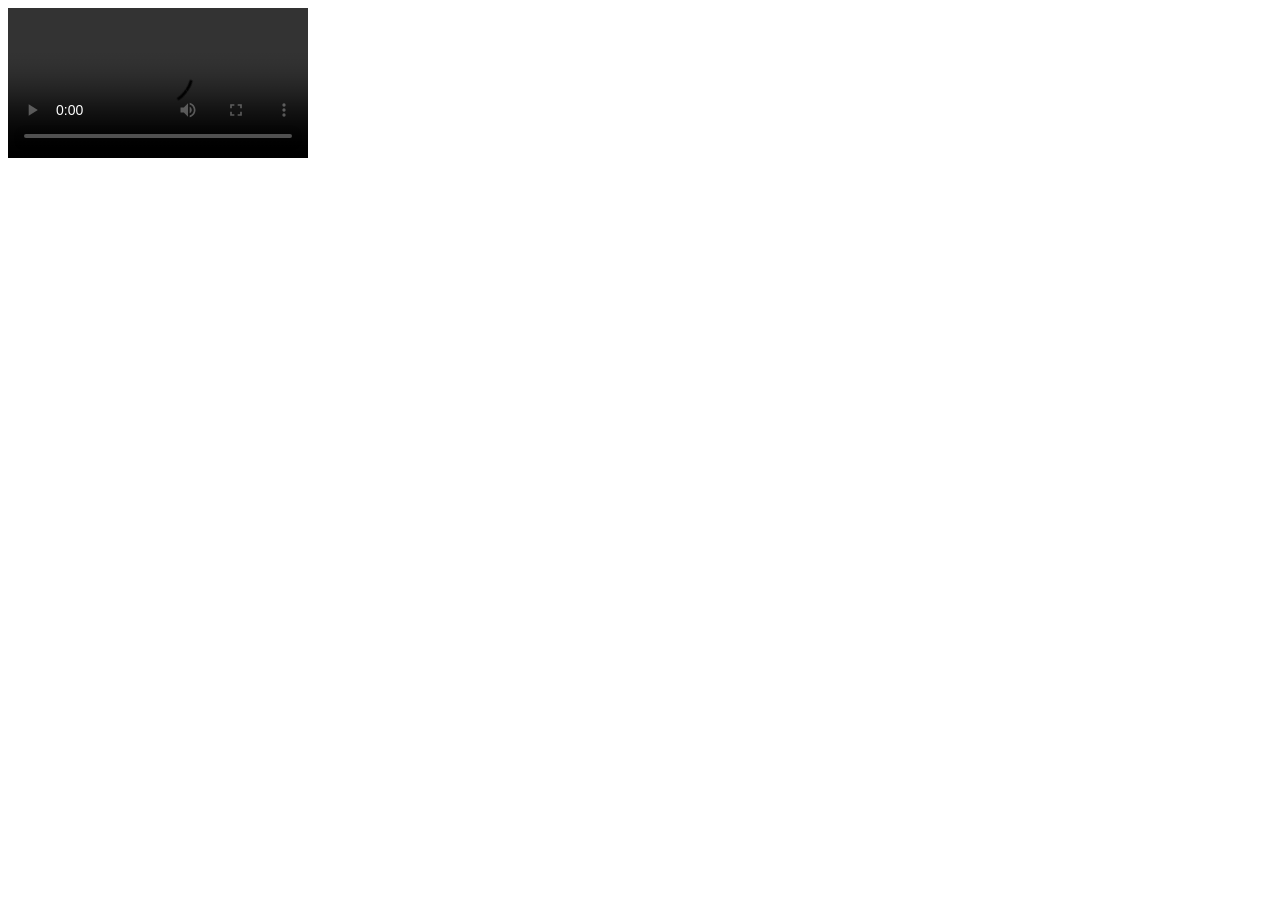
<file: content/cherry_files/saved_resource.html>
<!-- saved from url=(0012)about:srcdoc -->
<html><head><meta http-equiv="Content-Type" content="text/html; charset=UTF-8"></head><body><video src="[data-uri]" playsinline="" controls=""></video></body></html>
</file>
